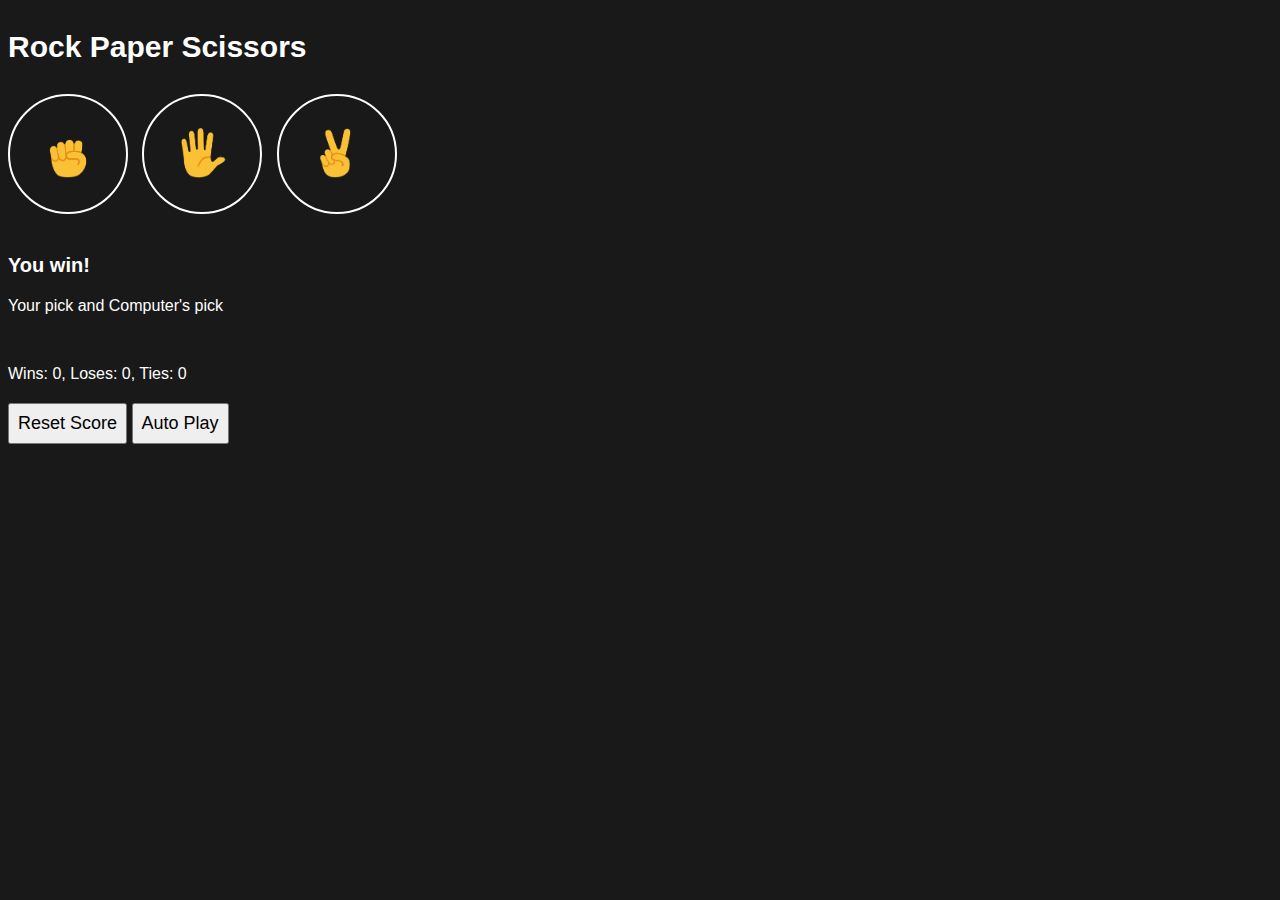
<file: index.html>
<!DOCTYPE html>
<html>
  <head>
    <title>Rock-Paper-Scissors</title>
    <link rel="stylesheet" href="styles/12-rock-paper-scissors.css">

  </head>
<body>
  <p class="ss-title">Rock Paper Scissors</p>

  <button class="ss-button-styl js-rock-button">
    <img alt="ROCK" src="images/rock-emoji.png" 
    class="ss-icon-size">
  </button>

  <button class="ss-button-styl js-paper-button">
    <img alt="PAPER" src="/images/paper-emoji.png" 
    class="ss-icon-size">
  </button>

  <button class="ss-button-styl js-scissors-button">
    <img alt="SCISSORS"src="images/scissors-emoji.png" class="ss-icon-size">
  </button>

<p class="js-result ss-result">You win!</p>
<p class="js-moves">Your pick and Computer's pick</p>

<p class="js-score ss-score"></p>
  <button class="ss-reset" onclick="
    reSet();
  ">Reset Score</button>

<button class="ss-reset" onclick="
//autoPlay();
">Auto Play</button>

  <script src = "scripts/12-rock-paper-scissors.js">
  </script>       
</body>
</html>
</file>
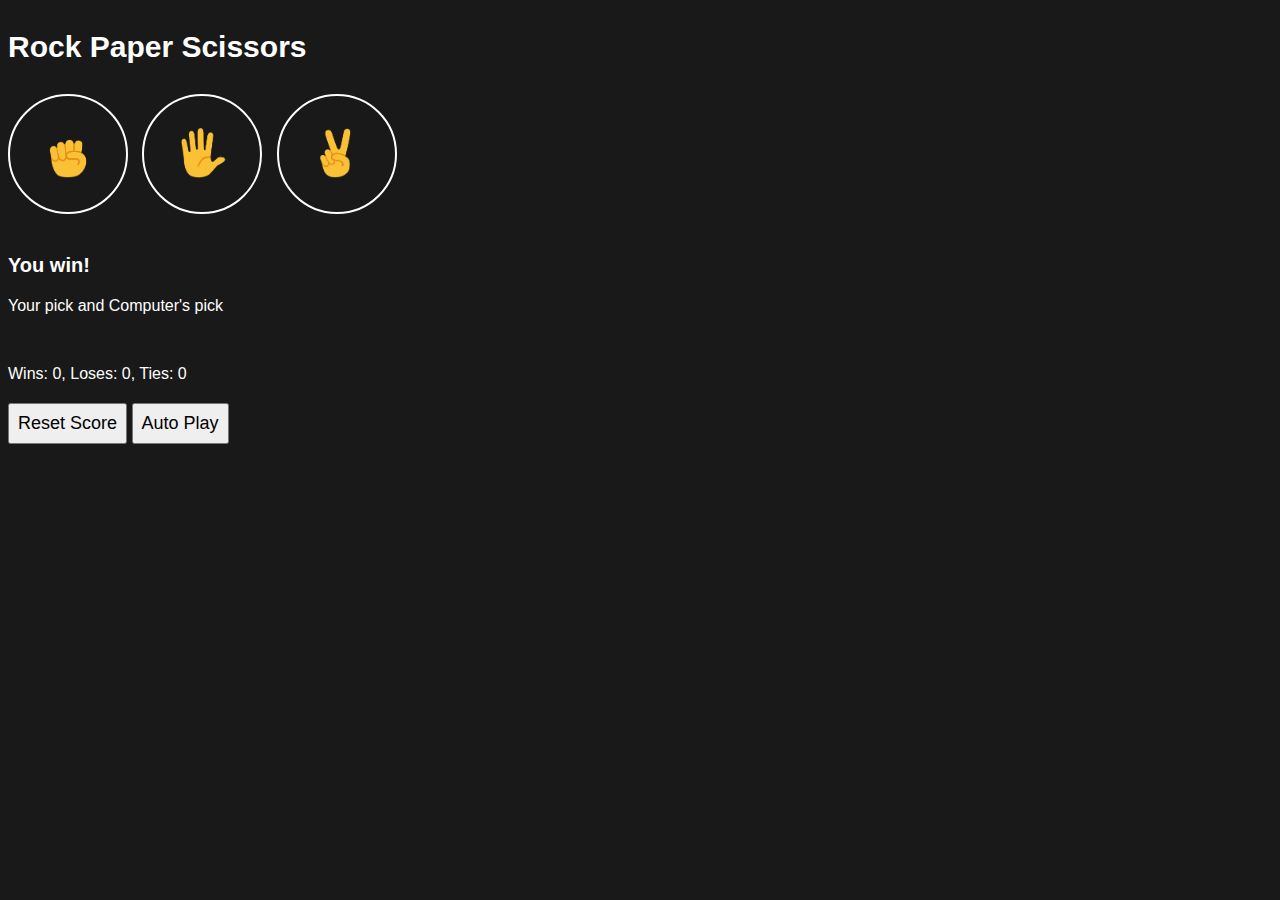
<file: 12-rock-paper-scissors.html>
<!DOCTYPE html>
<html>
  <head>
    <title>Rock-Paper-Scissors</title>
    <link rel="stylesheet" href="styles/12-rock-paper-scissors.css">

  </head>
<body>
  <p class="ss-title">Rock Paper Scissors</p>

  <button class="ss-button-styl js-rock-button">
    <img src="images/rock-emoji.png" 
    class="ss-icon-size">
  </button>

  <button class="ss-button-styl js-paper-button">
    <img src="/images/paper-emoji.png" 
    class="ss-icon-size">
  </button>

  <button class="ss-button-styl js-scissors-button">
    <img src="images/scissors-emoji.png" class="ss-icon-size">
  </button>

<p class="js-result ss-result">You win!</p>
<p class="js-moves">Your pick and Computer's pick</p>

<p class="js-score ss-score"></p>
  <button class="ss-reset" onclick="
    reSet();
  ">Reset Score</button>

<button class="ss-reset" onclick="
//autoPlay();
">Auto Play</button>

  <script src = "scripts/12-rock-paper-scissors.js">
  </script>       
</body>
</html>
</file>
<file: styles/12-rock-paper-scissors.css>
body {
  background-color: rgb(25, 25, 25);
  color:white;
  font-family:Arial;
}

.ss-title {
  font-size:30px;
  font-weight:bold;
}

.ss-icon-size {
  max-width: 50px;        
}

.ss-button-styl {
  height:120px;
  width:120px;
  background-color:transparent;
  padding:30px;
  margin-right:10px;
  border: 2px solid white;
  border-radius: 60px;
  margin-bottom:20px;
  cursor:pointer;
}

.ss-result {
  font-weight:bold;
  font-size:20px;
}

.ss-moves {
  width:50px;
}

.ss-score {
  margin-top:50px;
  margin-bottom:20px;
}

.ss-reset{
  padding:8px;
  font-size:18px;
  cursor:pointer;

}
</file>
